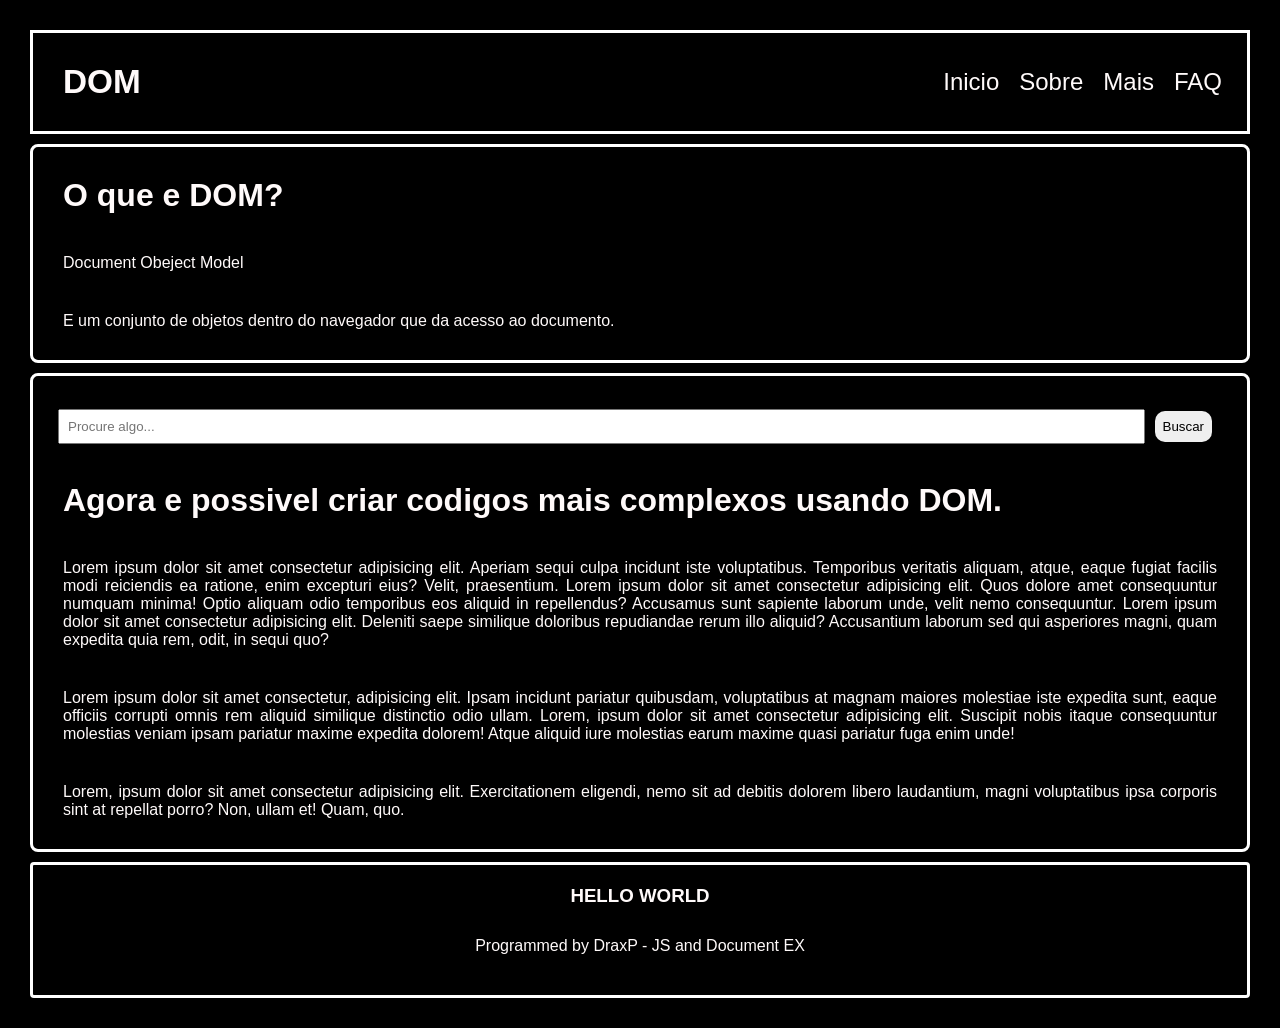
<file: JS-Front/ex-01/index.html>
<!DOCTYPE html>
<html lang="pt-br">
<head>
    <meta charset="UTF-8">
    <meta name="viewport" content="width=device-width, initial-scale=1.0">
    <title>Document selector</title>
    <style>
        * {
            font-family: Arial, Helvetica, sans-serif;
            padding: 0;
            margin: 0;
        }
        body {
            background: black;
            padding: 20px;
            overflow-x: hidden;
        }
        header {
            justify-content: center;
            display: flex;
            max-width: 100%;
            border: 3px solid white;
            margin: 10px;
            padding: 10px;
        }
        .titulo {
            align-items: center;
            margin-right: auto;
            font-size: 25pt;
        }
        nav {
            display: flex;
            justify-content: end;
            margin-left: 40px;
            align-items: center;
            
        }
        nav a {
            text-decoration: none;
            color: snow;
            font-size: 18pt;
            padding: 5px;
            margin-right: 10px;
            position: relative;
        }
        nav a:hover::after {
            cursor: pointer;
            width: 100%;
        }
        nav a:after {
            content: " ";
            background: snow;
            position: absolute;
            width: 0;
            left: 0;
            bottom: 0;
            height: 5px;
            transition: 0.3s ease-in-out;

        }
        h1 {
            text-align: justify;
            margin: 20px;
            color: snow;

        }
        p {
            text-align: justify;
            padding: 20px;
            color: snow;
        }
        .container {
            margin: 10px;
            padding: 10px;
        }
        .container-texto {
            margin: 10px;
            padding: 10px;
        }
        .container, .container-texto {
            border-radius: 8px;
            border: 3px solid white;
        }
        .container-search {
            max-width: 100%;
            align-items: center;
            justify-content: center;
            display: flex;
            padding: 10px;
            margin: 5px;

        }
        #loading {
            width: 100%;
            height: 100%;
            padding: 8px;
           
        }
        #search {
            padding: 8px;
            margin: 10px;
            border-radius: 10px;
            border: black;
            position: relative;
        }

        .highlight { 
            background-color: yellow; 
        }
        footer {
            border-radius: 4px;
            border: 3px solid white;
            max-width: 100%;
            background: black;
            margin: 10px;
            padding: 10px;
            align-items: center;
            justify-content: center;
        }
        footer h3 {
            text-align: center;
            color: snow;
            margin: 10px;
        }
        footer p {
            text-align: center;
            margin: 10px;
            color: snow;
        }
    </style>
</head>
<body>
    <header>
        <h1 class="titulo">DOM</h1>
        <nav>
                <a href="#" class="nav-link">Inicio</a>
                <a href="#" class="nav-link">Sobre</a>
                <a href="#" class="nav-link">Mais</a>
                <a href="#" class="nav-link">FAQ</a>
        </nav>
    </header>
    <div class="container">
        <h1>O que e DOM?</h1>
            <p>
                Document Obeject Model
            </p>
            <p>
                E um conjunto de objetos dentro do navegador que da acesso ao documento.
            </p>
        </div>
    <div class="container-texto">
        <div class="container-search">
            <input type="text" id="loading" placeholder="Procure algo...">
            <button id="search">Buscar</button>
        </div>
        <h1>Agora e possivel criar codigos mais complexos usando DOM.</h1>
            <p>
                Lorem ipsum dolor sit amet consectetur adipisicing elit. Aperiam sequi culpa incidunt iste voluptatibus. 
            Temporibus veritatis aliquam, atque, eaque fugiat facilis modi reiciendis ea ratione, enim excepturi eius? Velit, praesentium.
            Lorem ipsum dolor sit amet consectetur adipisicing elit. Quos dolore amet consequuntur numquam minima! Optio aliquam odio temporibus eos aliquid in repellendus?
             Accusamus sunt sapiente laborum unde, velit nemo consequuntur.
            Lorem ipsum dolor sit amet consectetur adipisicing elit. Deleniti saepe similique doloribus repudiandae rerum illo aliquid? 
            Accusantium laborum sed qui asperiores magni, quam expedita quia rem, odit, in sequi quo?
            </p>
            <p>
                Lorem ipsum dolor sit amet consectetur, adipisicing elit.
                Ipsam incidunt pariatur quibusdam, voluptatibus at magnam maiores molestiae iste expedita sunt, eaque officiis corrupti omnis rem aliquid similique distinctio odio ullam.
                Lorem, ipsum dolor sit amet consectetur adipisicing elit. Suscipit nobis itaque consequuntur molestias veniam ipsam pariatur maxime expedita dolorem! 
                Atque aliquid iure molestias earum maxime quasi pariatur fuga enim unde!
            </p>
            <p>
                Lorem, ipsum dolor sit amet consectetur adipisicing elit. 
                Exercitationem eligendi, nemo sit ad debitis dolorem libero laudantium, magni voluptatibus ipsa corporis sint at repellat porro? Non, ullam et! Quam, quo.
            </p>
    </div>
    <footer>
        <h3>HELLO WORLD</h3>
        <p>Programmed by DraxP - JS and Document EX</p>
    </footer>



<script src="./main.js"></script>

  

    
</body>
</html>
</file>
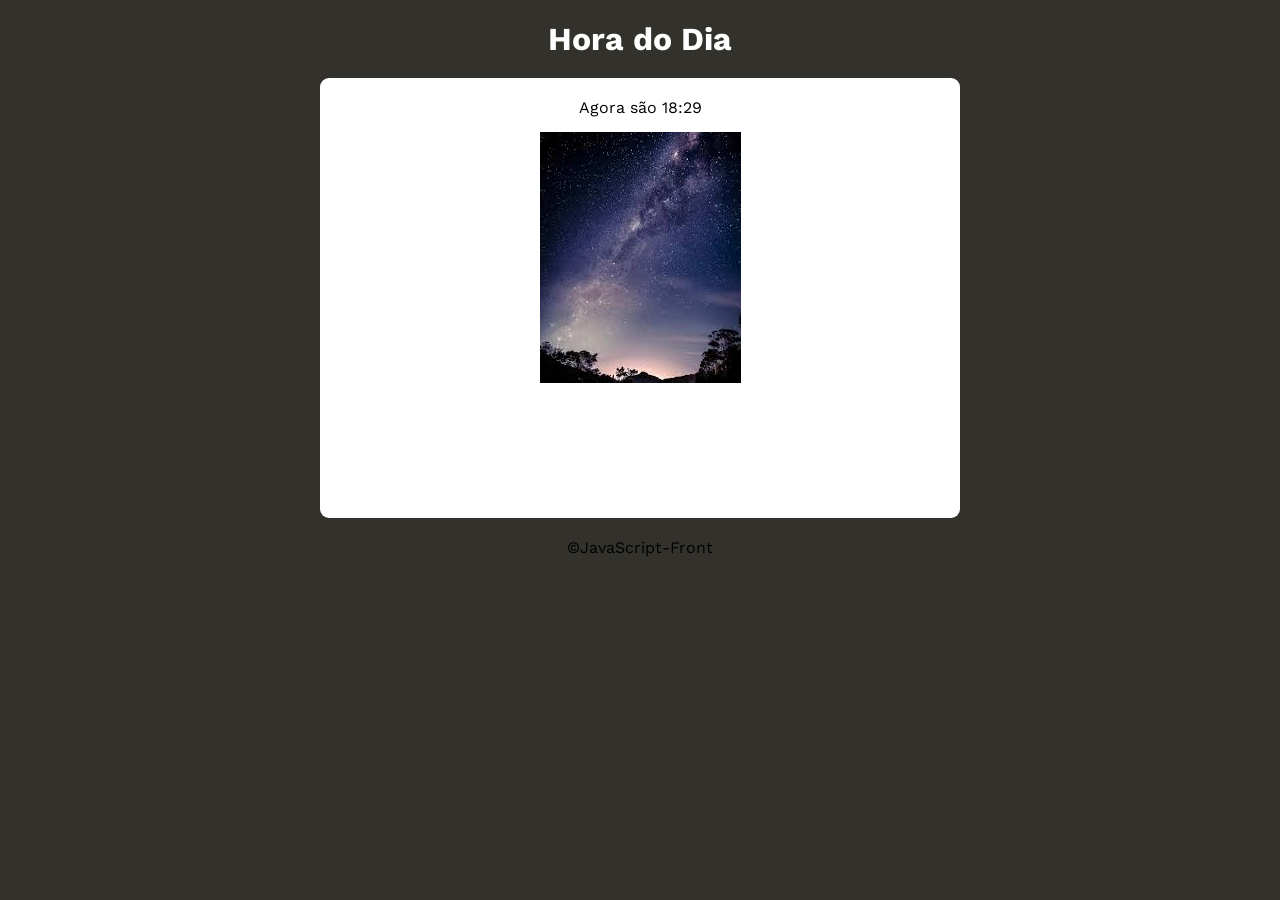
<file: JS-Front/ex-02/index.html>
<!DOCTYPE html>
<html lang="pt-br">
<head>
    <meta charset="UTF-8">
    <meta name="viewport" content="width=device-width, initial-scale=1.0">
    <link rel="stylesheet" href="style.css">
    <title>Resolução de exercicios</title>
</head>
<body>
    <main>
        <header>
            <h1>Hora do Dia</h1>
        </header>
        <section>
            <div class="container1">
                Agora são
            </div>
            <div class="container2">
                
            </div>
        </section>
    </main>
    <footer>
        <p>&copy;JavaScript-Front</p>

    </footer>
    <script src="./main.js"></script>

    
</body>
</html>
</file>
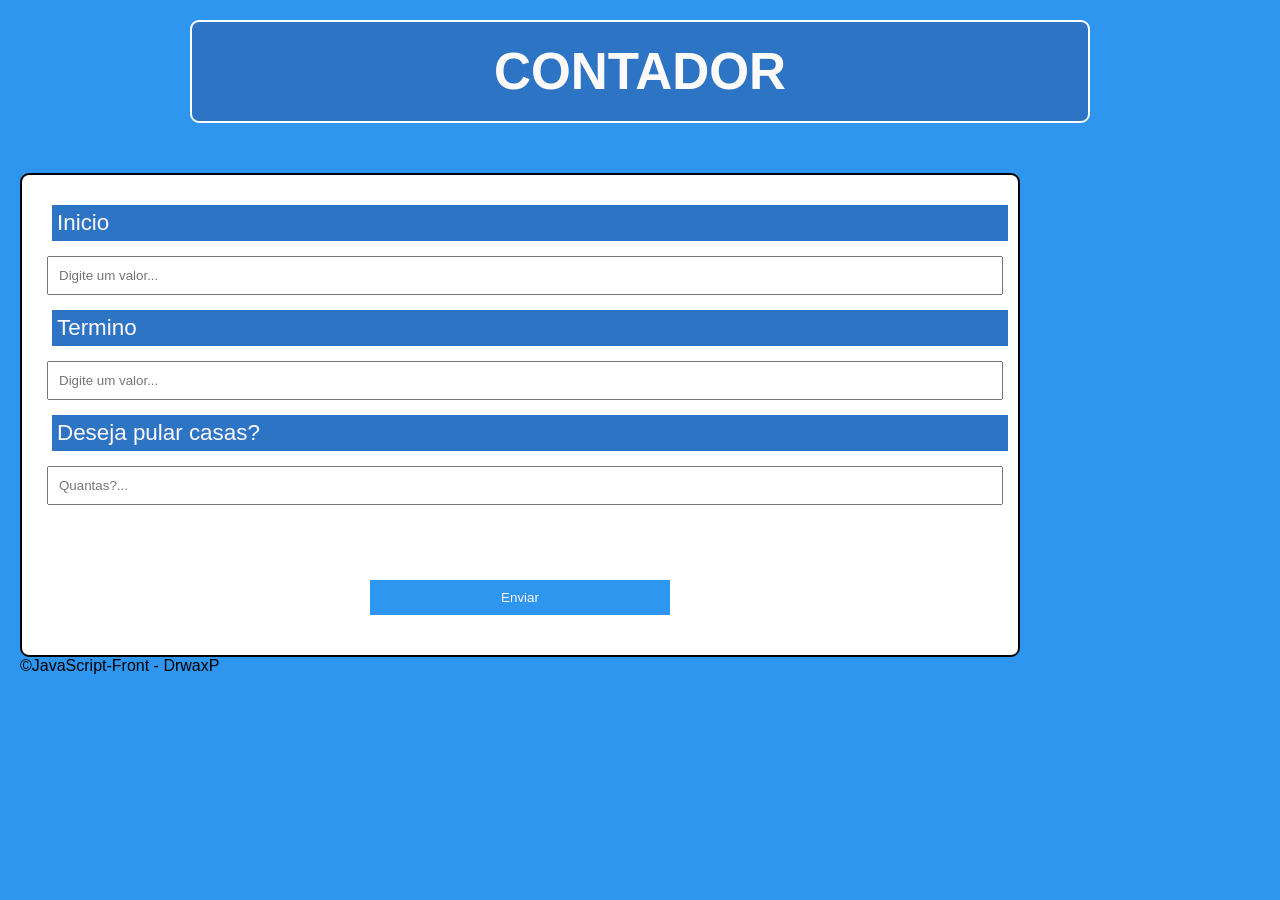
<file: JS-Front/ex-04/index.html>
<!DOCTYPE html>
<html lang="pt-br">
<head>
    <meta charset="UTF-8">
    <link rel="stylesheet" href="style.css">
    <meta name="viewport" content="width=device-width, initial-scale=1.0">
    <title>Contador</title>
</head>
<body>
    <header>
        <h1>Contador</h1>
    </header>
    <section>
        <p>Inicio</p>
        <input type="number" placeholder="Digite um valor..." id="inicio">
        <p>Termino</p>
        <input type="number" placeholder="Digite um valor..." id="end">
        <p>Deseja pular casas?</p>
        <input type="number" placeholder="Quantas?..." id="jump">
        <div id="result"></div>
        <div class="container-btn">
            <button type="submit" id="btn" onclick="calcular()" onmouseenter="estiloBtn()" onmouseout="estiloBtnOut()">Enviar</button>
        </div>
    </section>
    <footer>
        <p>&copy;JavaScript-Front - DrwaxP</p>
    </footer>
    <script src="./main.js"></script>
</body>
</html>
</file>
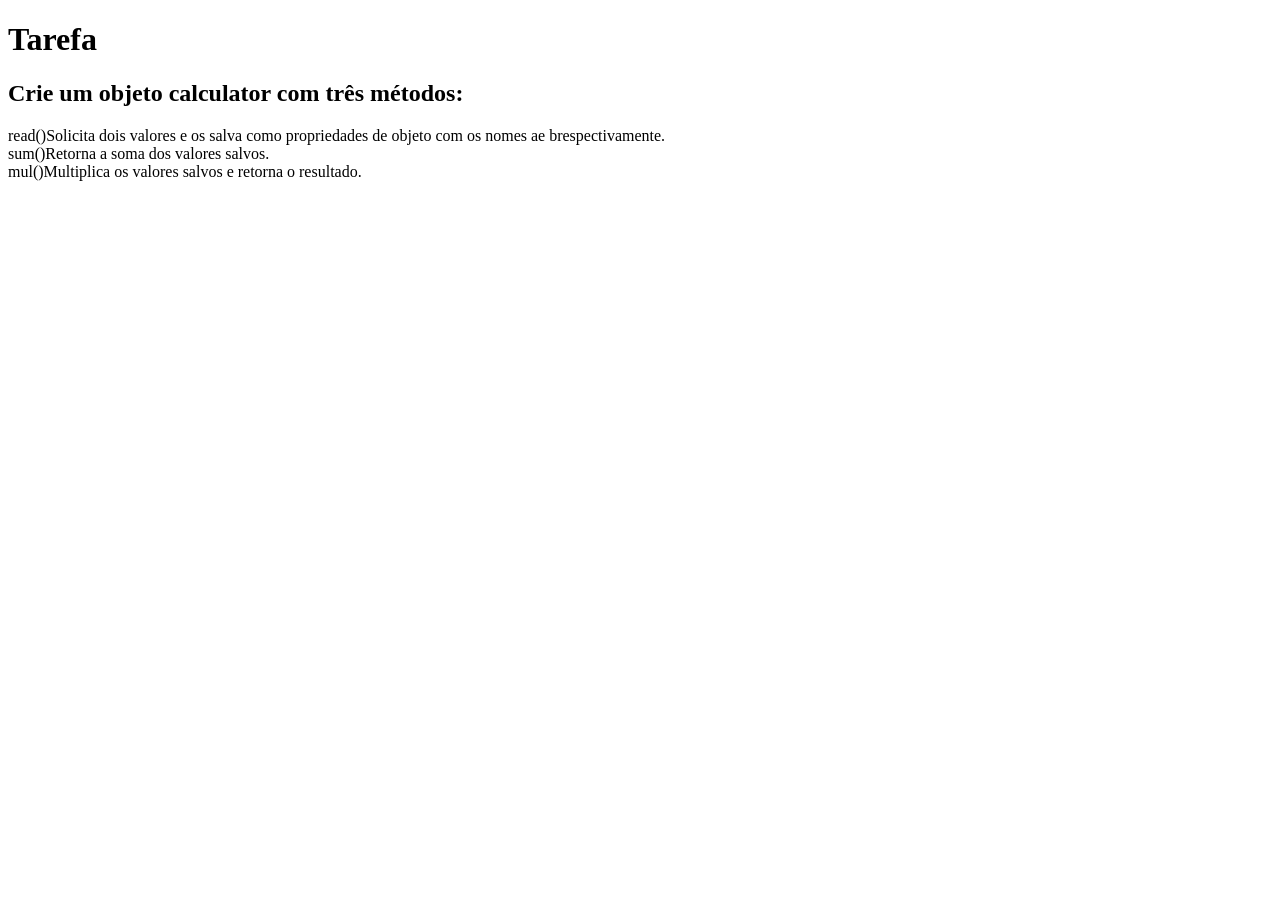
<file: Exercicios/Exercicios Objeto o Básico/ex-01/index.html>
<!DOCTYPE html>
<html lang="en">
<head>
    <meta charset="UTF-8">
    <meta name="viewport" content="width=device-width, initial-scale=1.0">
    <script src="./main.js"></script>
    <title>Exercicio</title>
    <style>
        h1.p {
            text-align: justify;
        }
    </style>
</head>
<body>
    <h1>Tarefa</h1>
      <h2>Crie um objeto calculator com três métodos:</h2>
        <p>
    read()Solicita dois valores e os salva como propriedades de objeto com os nomes ae brespectivamente. <br>
    sum()Retorna a soma dos valores salvos. <br>
    mul()Multiplica os valores salvos e retorna o resultado.
        </p>
    
</body>
</html>
</file>
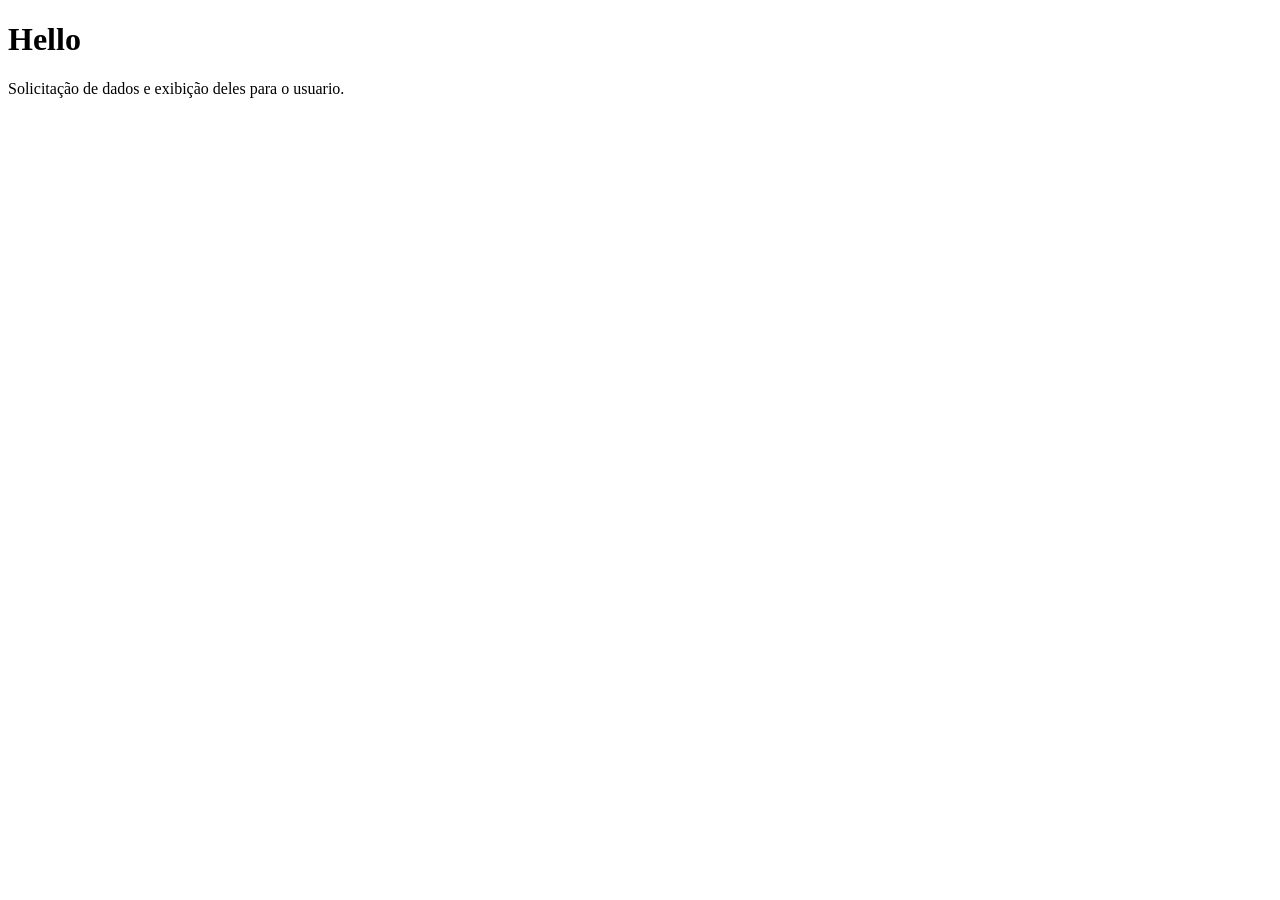
<file: Exercicios/Fundamentos do JavaScript/ex-02/index.html>
<!DOCTYPE html>
<html lang="pt-br">
<head>
    <meta charset="UTF-8">
    <meta name="viewport" content="width=device-width, initial-scale=1.0">
    <script src="./main.js"></script>
    <title>Hello user</title>
</head>
<body>
    <h1>Hello</h1>
    <p>Solicitação de dados e exibição deles para o usuario.</p>
 
 <!--  
    <script>
    'use strict';

    let name = prompt("What is your name?", "");
    alert(name);
  </script>
  -->
 
</body>
</html>
</file>
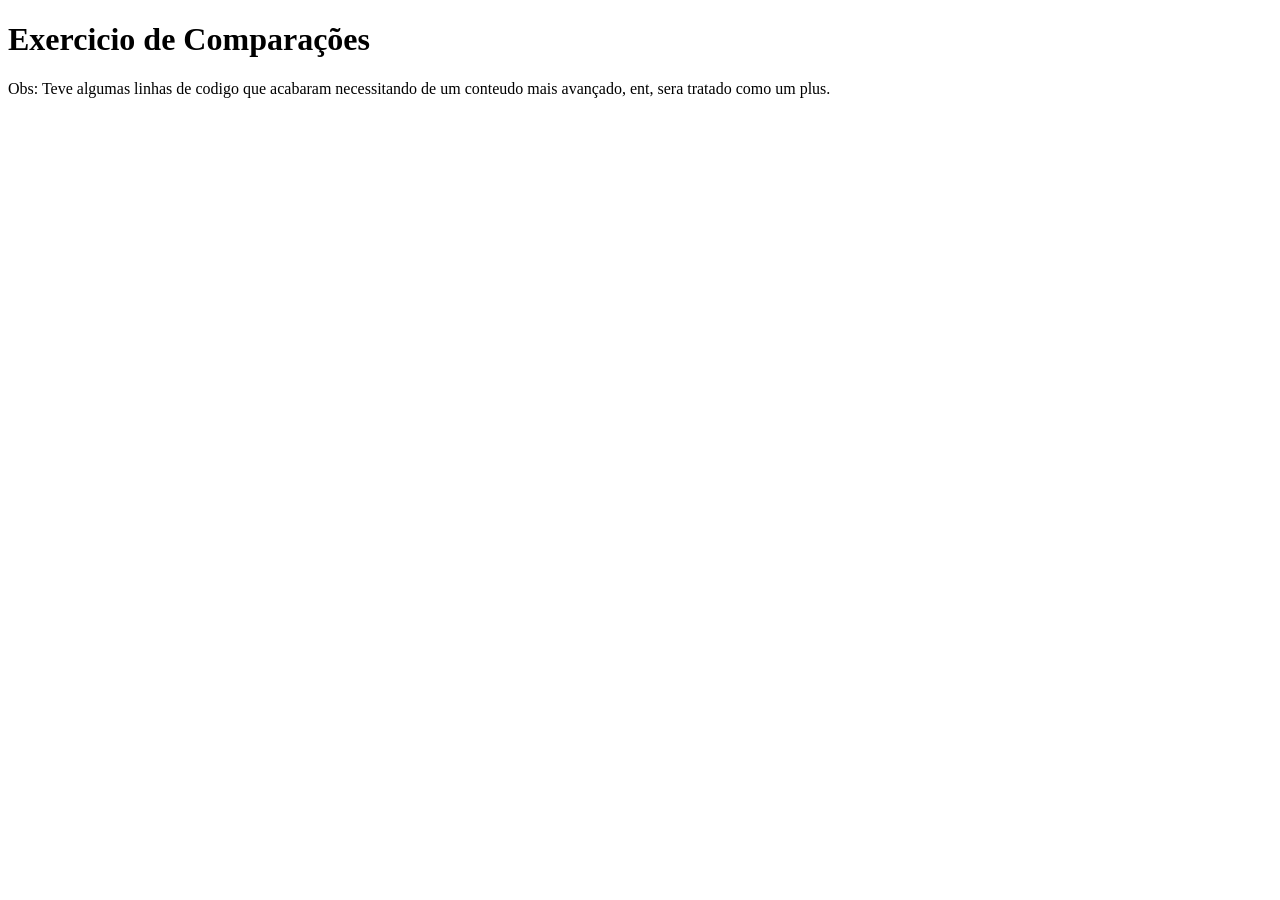
<file: Exercicios/Fundamentos do JavaScript/ex-06/index.html>
<!DOCTYPE html>
<html lang="pt-br">
<head>
    <meta charset="UTF-8">
    <meta name="viewport" content="width=device-width, initial-scale=1.0">
    <script src="./main.js"></script>
    <title>Comparações</title>
</head>
<body>
    <h1>Exercicio de Comparações</h1>
    <p>Obs: Teve algumas linhas de codigo que acabaram necessitando de um conteudo mais avançado, ent, sera tratado como um plus.</p>
    
</body>
</html>
</file>
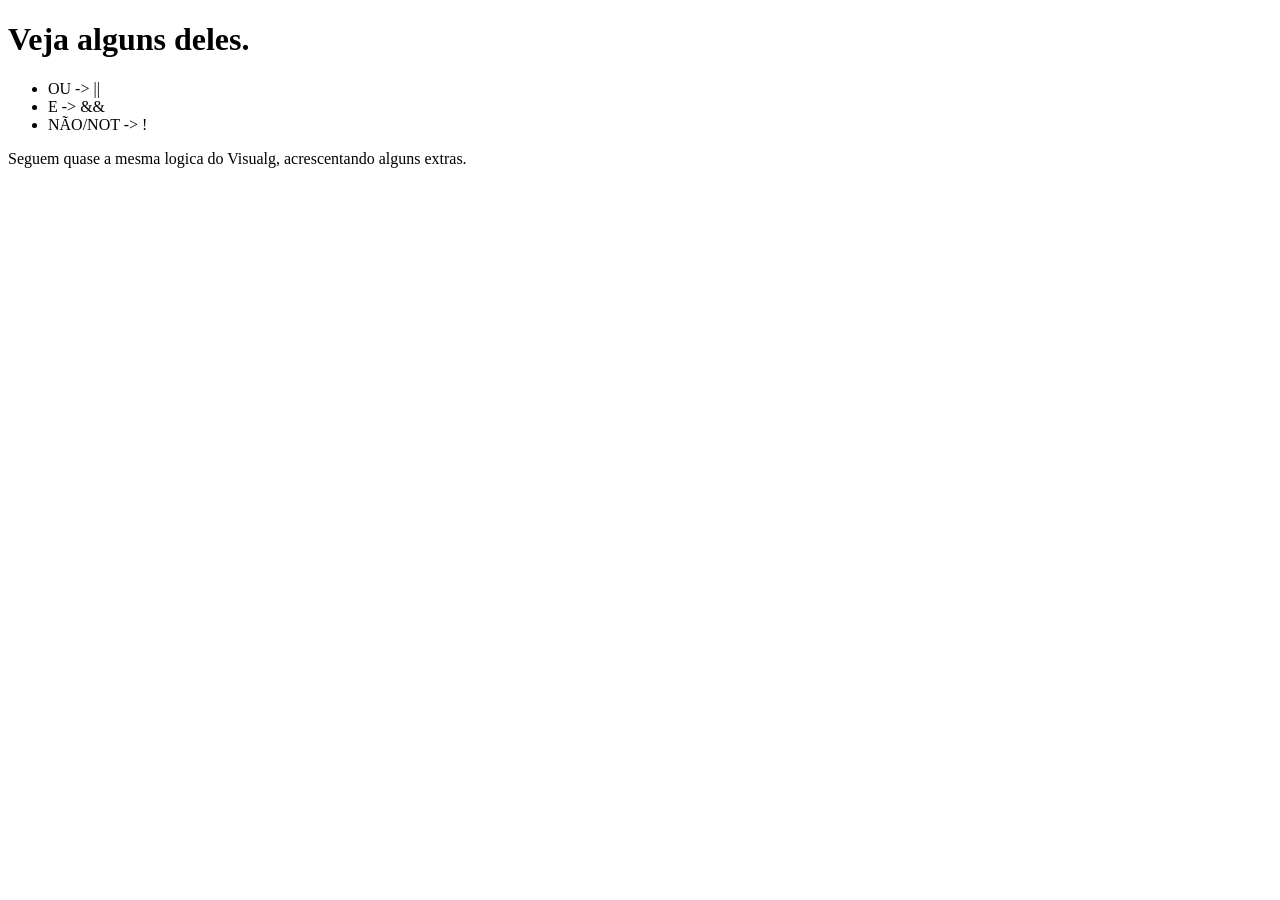
<file: Exercicios/Fundamentos do JavaScript/ex-08/index.html>
<!DOCTYPE html>
<html lang="pt-br">
<head>
    <meta charset="UTF-8">
    <script src="./ex.js"></script>
    <meta name="viewport" content="width=device-width, initial-scale=1.0">
    <title>Operadores logicos</title>
</head>
<body>
    <h1>Veja alguns deles.</h1>
    <ul>
        <li>OU -> ||</li>
        <li>E -> &&</li>
        <li>NÃO/NOT -> !</li>
    </ul>

    <p>
        Seguem quase a mesma logica do Visualg, acrescentando alguns extras.
    </p>
    
</body>
</html>
</file>
<file: JS-Front/ex-02/style.css>
@import url('https://fonts.googleapis.com/css2?family=Work+Sans:ital,wght@0,100..900;1,100..900&display=swap');

* {
    margin: 0;
    padding: 0;
    font-family: "Work Sans", sans-serif;
    max-width: 100%;
    max-height: 100%;
}

:root {
    --cor1: #CFCC78;
    --cor2: #CF9F40;
    --cor3: #33312C;
}

body {
    max-width: 100%;
    overflow: hidden;
    background: var(--cor1);
}

main {
    margin: auto;
    max-height: 100%;

}

header {
    text-align: center;
    padding: 10px;
    margin: 10px;
    color: white;
}

section {
    background: white;
    border-radius: 9px;
    text-align: center;
    margin: auto;
    padding: 20px;
    height: 400px;
    width: 600px;
}

footer {
    text-align: center;
    margin-top: 20px;
}
</file>
<file: JS-Front/ex-04/style.css>
* {
    margin: 0;
    padding: 0;
    box-sizing: border-box;
    font-family: Arial, Helvetica, sans-serif;
}

body {
    padding: 20px;
    background: #2F96F0;
}

header {
    text-align: center;
    font: 1.6em Arial, Sans-Serif;
    background-color: #2D74C5 ;
    color: snow;
    text-transform: uppercase;
    padding: 20px;
    margin: auto;
    margin-bottom: 50px;
    border: 2px solid white;
    border-radius: 9px;
    max-width: 900px;
    
}

section {
    font-size: 1.4em;
    max-width: 1000px;
    padding: 20px;
    background: white;
    border: 2px solid black;
    border-radius: 9px;
    display: block;
    justify-content: center;
    
}

section p {
    margin: 10px;
    padding: 5px;
    color: snow;
    text-align: justify;
    background: #2D74C5;
    width: 100%;
    max-width: 1000px;
}

input {
    margin: 5px;
    padding: 10px;
    align-items: center;
    width: 100%;
    max-width: 1000px;
}

.container-btn {
    display: flex;
    padding: 20px;
    margin-top: 50px;
}

button {
    align-items: center;
    padding: 10px;
    margin: auto;
    background: #2F96F0;
    color: snow;
    border: none;
    cursor: pointer;
    min-width: 300px;
}
</file>
